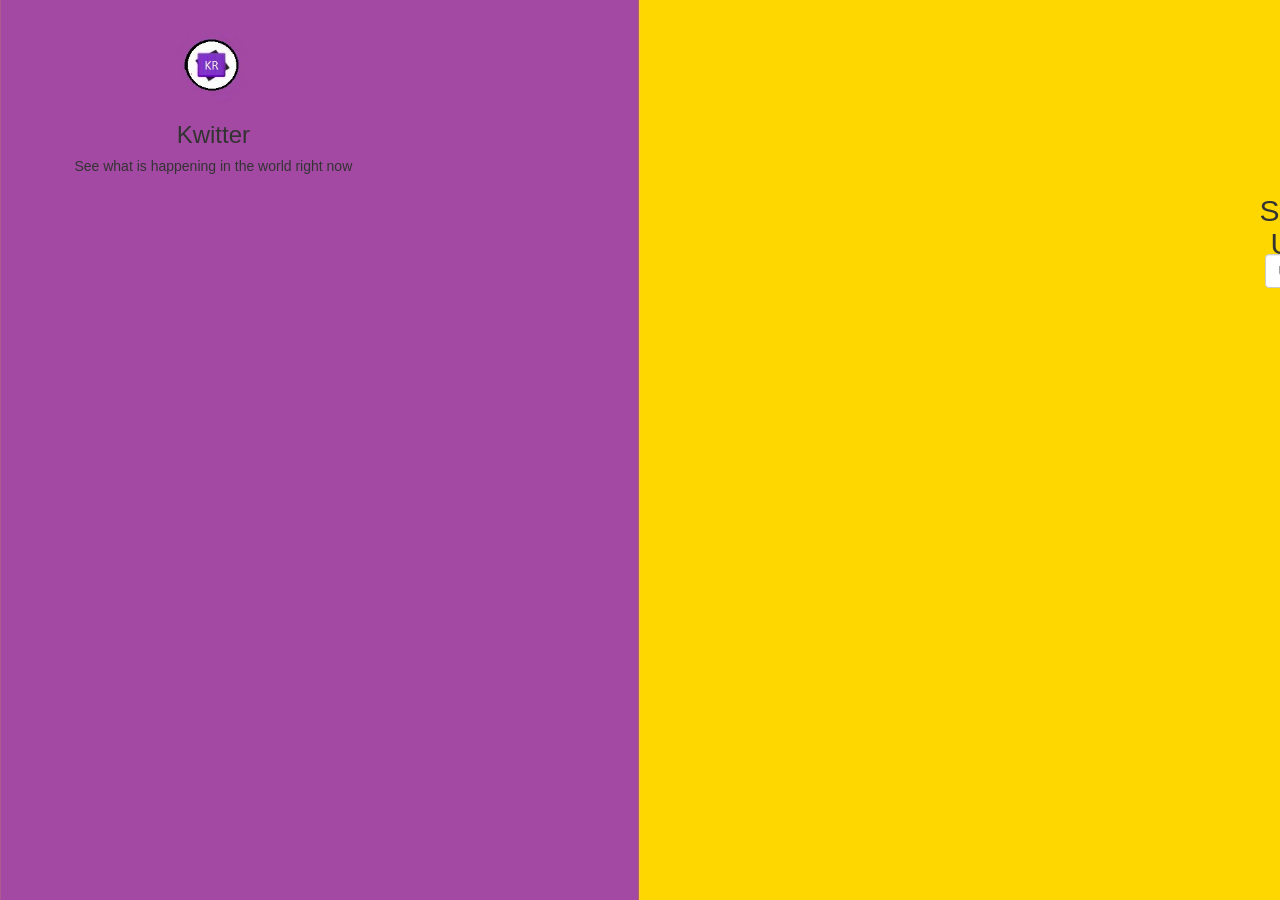
<file: index.html>
<!DOCTYPE html>
<html>
<head>
	<title>Kwitter</title>
<link href="https://fonts.googleapis.com/css?family=Yeon+Sung&display=swap" rel="stylesheet"><meta name="viewport" content="width=device-width, initial-scale=1">

<link rel="stylesheet" href="https://maxcdn.bootstrapcdn.com/bootstrap/3.4.0/css/bootstrap.min.css">
<script src="https://ajax.googleapis.com/ajax/libs/jquery/3.4.1/jquery.min.js"></script>
<script src="https://maxcdn.bootstrapcdn.com/bootstrap/3.4.0/js/bootstrap.min.js"></script>

<link rel="stylesheet" type="text/css" href="style.css">
<script src="main.js"></script>
</head>
<body>
<center>
    <div class="col-lg-4 col-md-6 col-sm-6 col-xs-11 login_div">
        <img src="Logo.jpg" class="logo">
    <br>
    <h3 id="h3tag">Kwitter</h3>
    <h5 id="h5tag">See what is happening in the world right now</h5>
        <h2 id="sigup">Sign Up</h2>
        <div class="form-group">
            <input type="text" id="user_name" class="form-control" placeholder="User name">
        </div>
        <button id="login_button" onclick="adduser()">Get Started</button>
        <br><br>
    </div>
    </center>
    </body></html>
</file>
<file: style.css>
#login_button
{
    background-color: #7F00FF;
    margin-left: 1500px;
    width: 25%;
    height: 40px;
    font-size: medium;
    border-radius: 5px;
}

#user_name
{
    margin-left: 1250px; 
}

body {
    text-align: center;
    background-image: url(background.jpg);
    background-size: cover;
    background-position: center;
  }

  #sigup{
    margin-left: 1225px;
    width: 25%;
    height: 50px;
  }

  .logo
  {
      text-align: center;
      margin-top: 123px;
      height: 30%;
      width: 30%;
  }

  #h3tag
  {
    text-align: center;
  }

  #h5tag
  {
    text-align: center;
  }

  .header
{
	color: white;font-family: 'Yeon Sung';font-size: 45px;letter-spacing: 10px;margin-top: 80px;
}
.header img
{
	width: 80px;margin-left: -15px;
}


.logo
{
	width: 80px;margin-top: 30px;border-radius: 40px;
}

.room_name
{
	cursor: pointer;
	font-size: 20px;
}


#logout
{
	font-size: 20px; float: right;
}

#msg 
{
    width: 25%;
    height: 35px;
    margin-bottom: 22px;
}

.user_tick
{
	width:20px;
}
</file>
